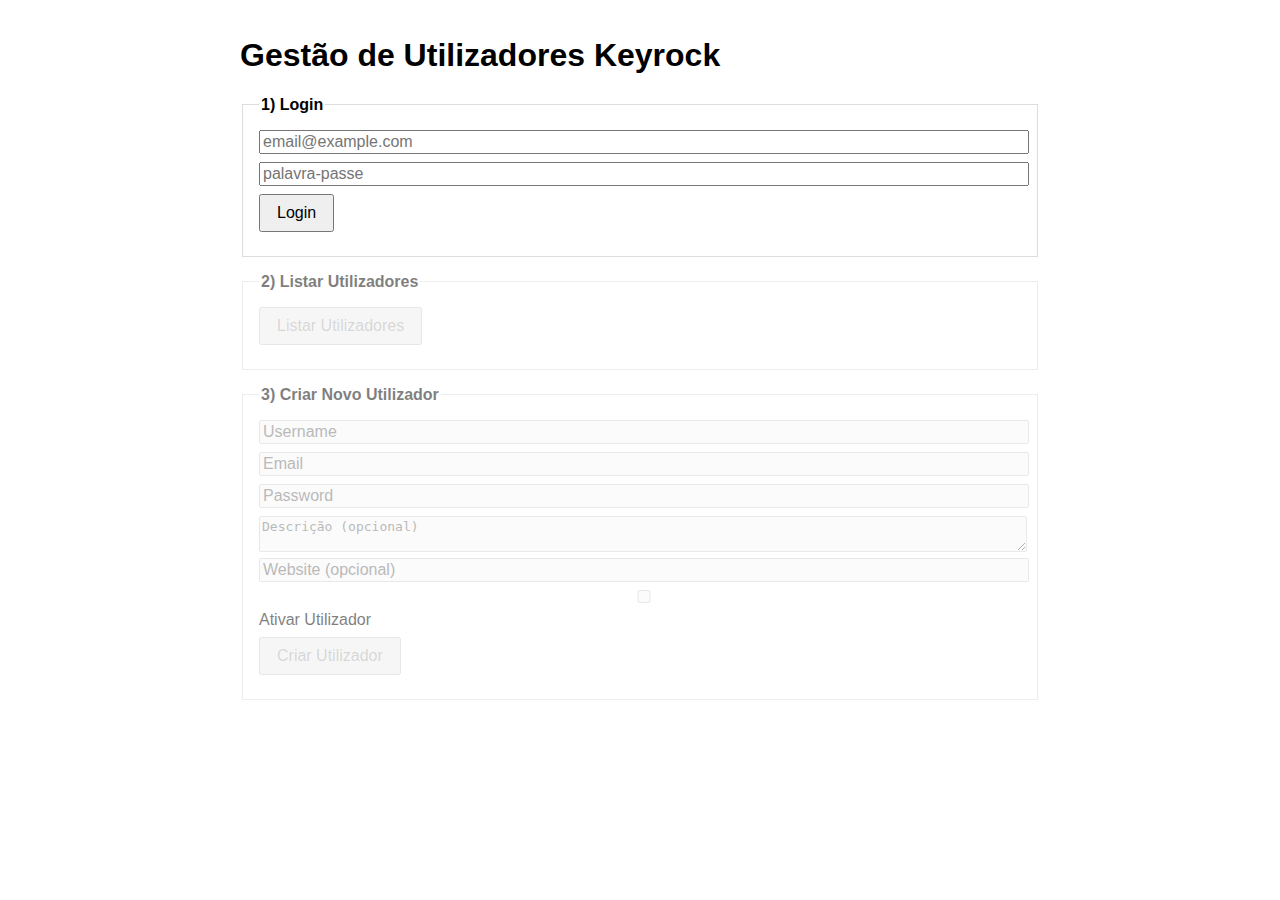
<file: testing_keyrock/idm-demo/login.html>
<!DOCTYPE html>
<html lang="pt-PT">
<head>
  <meta charset="UTF-8"/>
  <meta name="viewport" content="width=device-width, initial-scale=1"/>
  <title>Login / Lista / Cria Utilizadores</title>
  <style>
    body {
      font-family: sans-serif;
      max-width: 800px;
      margin: auto;
      padding: 1em;
    }
    fieldset { 
      border: 1px solid #ddd; 
      padding: 1em; 
      margin-bottom: 1em; 
    }
    legend { font-weight: bold; }
    input, button, textarea, label {
      display: block;
      width: 100%;
      margin-bottom: .5em;
      font-size: 1em;
    }
    button { width: auto; padding: .5em 1em; }
    .error { color: red; margin-top: .5em; }

    /* Estilo para secções desativadas */
    .disabled {
      opacity: 0.5;
      pointer-events: none;
    }

    /* Tabela inicialment escondida */
    #tblUtilizadores {
      display: none;
      width: 100%;
      border-collapse: collapse;
      margin-top: 1em;
    }
    th, td {
      border: 1px solid #ccc;
      padding: .5em;
      text-align: left;
    }
    th { background: #f0f0f0; }
  </style>
</head>
<body>
  <h1>Gestão de Utilizadores Keyrock</h1>

  <!-- 1) Formulário de LOGIN (sempre ativo) -->
  <fieldset id="loginDiv">
    <legend>1) Login</legend>
    <input type="email" id="email" placeholder="email@example.com"/>
    <input type="password" id="password" placeholder="palavra-passe"/>
    <button id="btnLogin">Login</button>
    <div id="loginMsg" class="error"></div>
  </fieldset>

  <!-- 2) Listar Utilizadores (inicialmente desativado) -->
  <fieldset id="listaDiv" class="disabled">
    <legend>2) Listar Utilizadores</legend>
    <button id="btnListar" disabled>Listar Utilizadores</button>
    <div id="mensagem" class="error"></div>
    <table id="tblUtilizadores">
      <thead>
        <tr><th>ID</th><th>Username</th><th>Email</th><th>Active</th></tr>
      </thead>
      <tbody></tbody>
    </table>
  </fieldset>

  <!-- 3) Criar Novo Utilizador (inicialmente desativado) -->
  <fieldset id="createDiv" class="disabled">
    <legend>3) Criar Novo Utilizador</legend>
    <input type="text" id="new_username" placeholder="Username" disabled/>
    <input type="email" id="new_email" placeholder="Email" disabled/>
    <input type="password" id="new_password" placeholder="Password" disabled/>
    <textarea id="new_description" placeholder="Descrição (opcional)" disabled></textarea>
    <input type="url" id="new_website" placeholder="Website (opcional)" disabled/>
    <label><input type="checkbox" id="new_enable" disabled/> Ativar Utilizador</label>
    <button id="btnCreate" disabled>Criar Utilizador</button>
    <div id="createMsg" class="error"></div>
  </fieldset>

  <script>
    const KEYROCK_BASE = 'http://localhost:3005';
    let sessionToken = '';

    const loginDiv    = document.getElementById('loginDiv');
    const loginMsg    = document.getElementById('loginMsg');
    const btnLogin    = document.getElementById('btnLogin');

    const listaDiv    = document.getElementById('listaDiv');
    const btnListar   = document.getElementById('btnListar');
    const mensagem    = document.getElementById('mensagem');
    const tbl         = document.getElementById('tblUtilizadores');
    const tbody       = tbl.querySelector('tbody');

    const createDiv     = document.getElementById('createDiv');
    const btnCreate     = document.getElementById('btnCreate');
    const createMsg     = document.getElementById('createMsg');
    const newUsername   = document.getElementById('new_username');
    const newEmail      = document.getElementById('new_email');
    const newPassword   = document.getElementById('new_password');
    const newDescription= document.getElementById('new_description');
    const newWebsite    = document.getElementById('new_website');
    const newEnable     = document.getElementById('new_enable');

    // Função para ativar as secções 2 e 3 após login
    function enableSections() {
      listaDiv.classList.remove('disabled');
      btnListar.disabled = false;

      createDiv.classList.remove('disabled');
      btnCreate.disabled = false;
      newUsername.disabled = false;
      newEmail.disabled = false;
      newPassword.disabled = false;
      newDescription.disabled = false;
      newWebsite.disabled = false;
      newEnable.disabled  = false;
    }

    // --- 1) LOGIN ---
    btnLogin.onclick = async () => {
      loginMsg.textContent = '';
      const email    = document.getElementById('email').value.trim();
      const password = document.getElementById('password').value.trim();

      if (!email || !password) {
        loginMsg.textContent = 'Introduza email e password.';
        return;
      }

      try {
        const resp = await fetch(`${KEYROCK_BASE}/v1/auth/tokens`, {
          method: 'POST',
          headers: {'Content-Type':'application/json'},
          body: JSON.stringify({ name: email, password: password })
        });
        if (!resp.ok) {
          const err = await resp.json().catch(() => ({}));
          loginMsg.textContent = 'Erro ao fazer login: ' + (err.error?.message || resp.statusText);
          return;
        }
        sessionToken = resp.headers.get('X-Subject-Token') || '';
        if (!sessionToken) {
          loginMsg.textContent = 'Erro: não recebi X-Auth-Token.';
          return;
        }

        // login OK → esconde formulário e habilita secções 2 e 3
        loginDiv.style.display = 'none';
        enableSections();
      }
      catch(e) {
        loginMsg.textContent = 'Erro de rede.';
        console.error(e);
      }
    };

    // --- 2) LISTAR UTILIZADORES ---
    btnListar.onclick = async () => {
      mensagem.textContent  = '';
      tbody.innerHTML       = '';
      tbl.style.display     = 'none';

      if (!sessionToken) {
        mensagem.textContent = 'Faça login primeiro.';
        return;
      }

      try {
        const resp = await fetch(`${KEYROCK_BASE}/v1/users`, {
          method: 'GET',
          headers: {
            'Accept':'application/json',
            'X-Auth-Token': sessionToken
          }
        });
        if (!resp.ok) {
          mensagem.textContent = `Erro ao listar: HTTP ${resp.status}`;
          return;
        }
        const data = await resp.json();
        console.log('Resposta /v1/users →', data);

        if (!Array.isArray(data.users)) {
          mensagem.textContent = 'Formato inesperado.';
          return;
        }
        if (data.users.length === 0) {
          mensagem.textContent = 'Nenhum utilizador encontrado.';
          return;
        }

        data.users.forEach(u => {
          const tr = document.createElement('tr');
          tr.innerHTML = `
            <td>${u.id}</td>
            <td>${u.username}</td>
            <td>${u.email}</td>
            <td>${u.active}</td>`;
          tbody.appendChild(tr);
        });
        tbl.style.display = 'table';
      }
      catch(e) {
        mensagem.textContent = 'Erro de rede ou JSON inválido.';
        console.error(e);
      }
    };

    // --- 3) CRIAR UTILIZADOR ---
    btnCreate.onclick = async () => {
      createMsg.textContent = '';
      if (!sessionToken) {
        createMsg.textContent = 'Faça login primeiro.';
        return;
      }

      const username    = newUsername.value.trim();
      const email       = newEmail.value.trim();
      const password    = newPassword.value.trim();
      const description = newDescription.value.trim();
      const website     = newWebsite.value.trim();
      const enabled     = newEnable.checked;

      if (!username || !email || !password) {
        createMsg.textContent = 'Username, email e password são obrigatórios.';
        return;
      }

      try {
        const resp = await fetch(`${KEYROCK_BASE}/v1/users`, {
          method: 'POST',
          headers: {
            'Content-Type':'application/json',
            'X-Auth-Token': sessionToken
          },
          body: JSON.stringify({
            user: { username, email, password, description, website, enabled }
          })
        });
        if (resp.status === 201) {
          createMsg.style.color = 'green';
          createMsg.textContent = 'Utilizador criado com sucesso!';
          btnListar.click(); // refresca lista
          return;
        }
        const err = await resp.json().catch(() => ({}));
        createMsg.textContent = 'Erro ao criar: ' + (err.error?.message || resp.statusText);
      }
      catch(e) {
        createMsg.textContent = 'Erro de rede.';
        console.error(e);
      }
    };
  </script>
</body>
</html>
</file>
